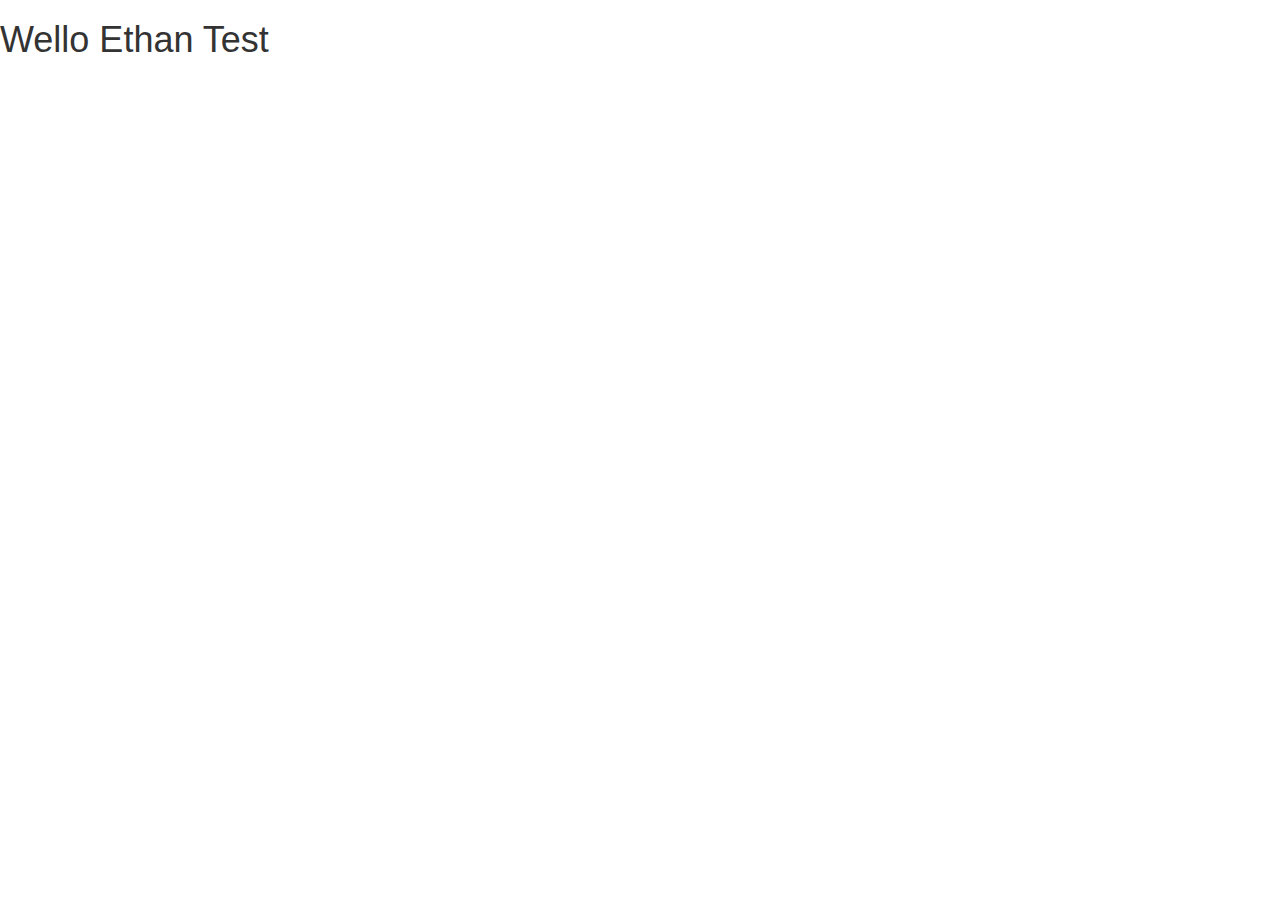
<file: index.html>
<!DOCTYPE html>
<html>
  <head>
    <title>Wello Ethan Test Sign Up1</title>
    <link rel="stylesheet" href="https://maxcdn.bootstrapcdn.com/bootstrap/3.4.1/css/bootstrap.min.css">
    <script>
      var params = (new URL(document.location)).searchParams;
      var emailText = params.get('email');
      
      var email = document.getElementById('email');
      email.value = emailText;
      email.disabled = true;
    </script>
  </head>
  <body>
    <h1>Wello Ethan Test</h1>
    <div id="api"></div>   <!-- Leave this element empty because Azure AD B2C will insert content here. -->
  </body>
</html>
</file>
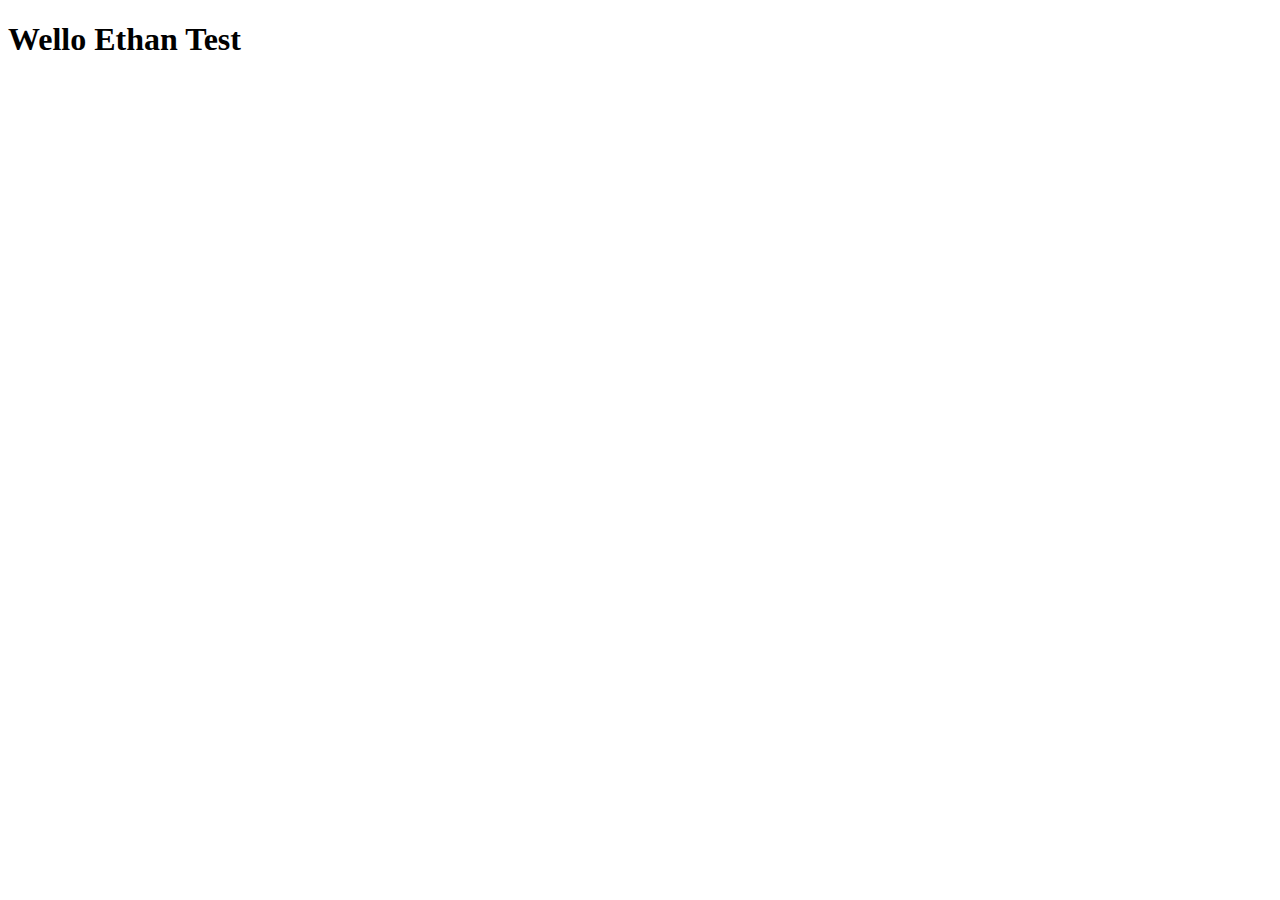
<file: signup.html>
<!DOCTYPE html>
<html>
  <head>
    <title>Wello Ethan Test Sign Up</title>
  </head>
  <body>
    <h1>Wello Ethan Test</h1>
    <div id="api"></div>   <!-- Leave this element empty because Azure AD B2C will insert content here. -->
  </body>
</html>
</file>
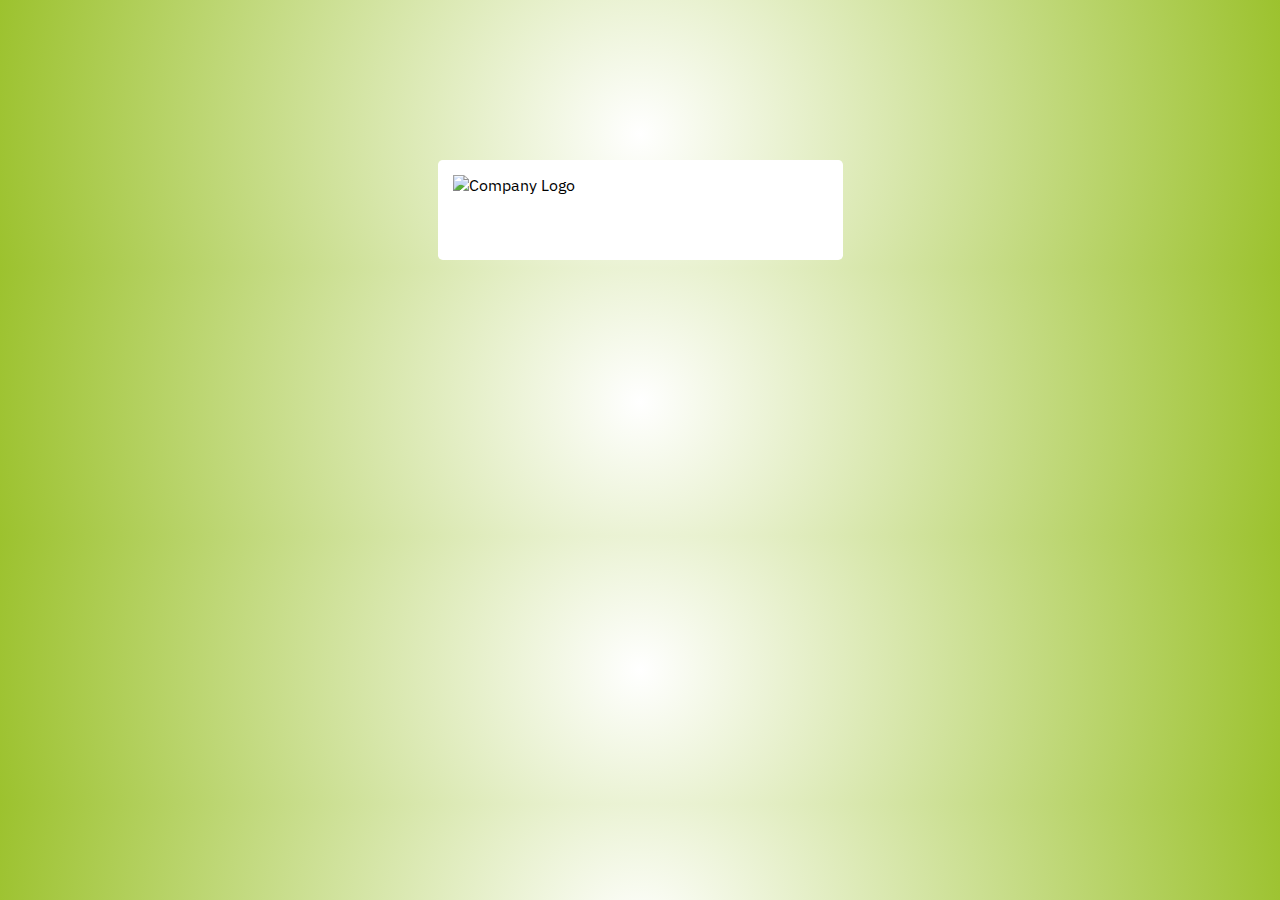
<file: wello.html>
<!DOCTYPE html>
<html>

<head>
  <title>User details</title>
  <meta name="viewport" content="width=device-width, initial-scale=1">
  <link rel="stylesheet" href="https://fonts.googleapis.com/css?family=IBM Plex Sans">
  <style>
    @media only screen and (min-width: 600px) {
        body {
            background: rgb(255,255,255);
            background: radial-gradient(circle, rgba(255,255,255,1) 0%, rgba(156,194,46,1) 100%);
        }

        .panel-body {
            border-radius: 0.3rem;
            background-color: white;
            margin-top: 10rem !important;
        }
    }

    body {
      font-family: "IBM Plex Sans";
      font-size: 16px;
    }

    #api {
      margin: 0 auto;
    }

    #cancel {
      display: none;
    }

    .intro {
      display: none;
    }

    .helpLink {
      display: none;
    }

    .divider {
      display: none;
    }

    label {
      display: none !important;
    }

    p {
        margin: 0;
    }

    img {
      display: block;
      margin: auto;
      height: 70px;
    }

    ul {
      padding: 0;
    }

    .panel-body {
      margin: 0 auto;
      max-width: 375px;
      width: auto;
      padding: 15px;
    }

    #attributeList ul li {
      list-style: none;
      margin: 1rem 0;
    }

    #attributeList input {
      width: 100%;
      border: 2px solid #D2D2D8;
      border-radius: 2rem;
      height: 45px;
      text-indent: 10px;
      box-sizing: border-box;
      font-size: 16px;
    }

    #attributeList input:focus {
      border: 2px solid #80a8df;
    }

    .entry-item input {
      width: 100%;
      border: 2px solid #D2D2D8;
      border-radius: 2rem;
      height: 45px;
      text-indent: 10px;
      box-sizing: border-box;
      font-size: 16px;
    }

    .entry-item input:focus {
      border: 2px solid #80a8df;
    }

    input.invalid {
        border: 2px solid #EF566C !important;
    }

    .entry-item {
      margin: 1rem 0;
      display: table;
      width: 100%;
    }

    .attrEntry div {
        margin: 1rem 0;
    }

    .password-label {
      display: table-footer-group;
    }

    .verify button {
      margin: 1rem 0;
    }

    .verify input {
      margin: 1rem 0;
    }

    .verify div {
      margin: 1rem 0;
    }

    .buttons button {
      width: 100%;
      color: white;
      background-color: #9cc22e;
      border-radius: 2rem;
      border: none;
      height: 45px;
      font-weight: bold;
      font-size: 16px;
      cursor: pointer;
    }

    #createAccount {
      margin: 1rem;
    }

    a:link {
      text-decoration: none;
      color: #80a8df;
    }

    a:hover {
      text-decoration: underline;
    }

    .error {
        margin: 0 !important;
        color: #ef566c;
    }

  </style>
</head>

<body>
  <div class="panel-body">
    <img data-tenant-branding-logo="true" alt="Company Logo" />
    <div id="api"></div> <!-- Leave this element empty because Azure AD B2C will insert content here. -->
  </div>
</body>

</html>
</file>
